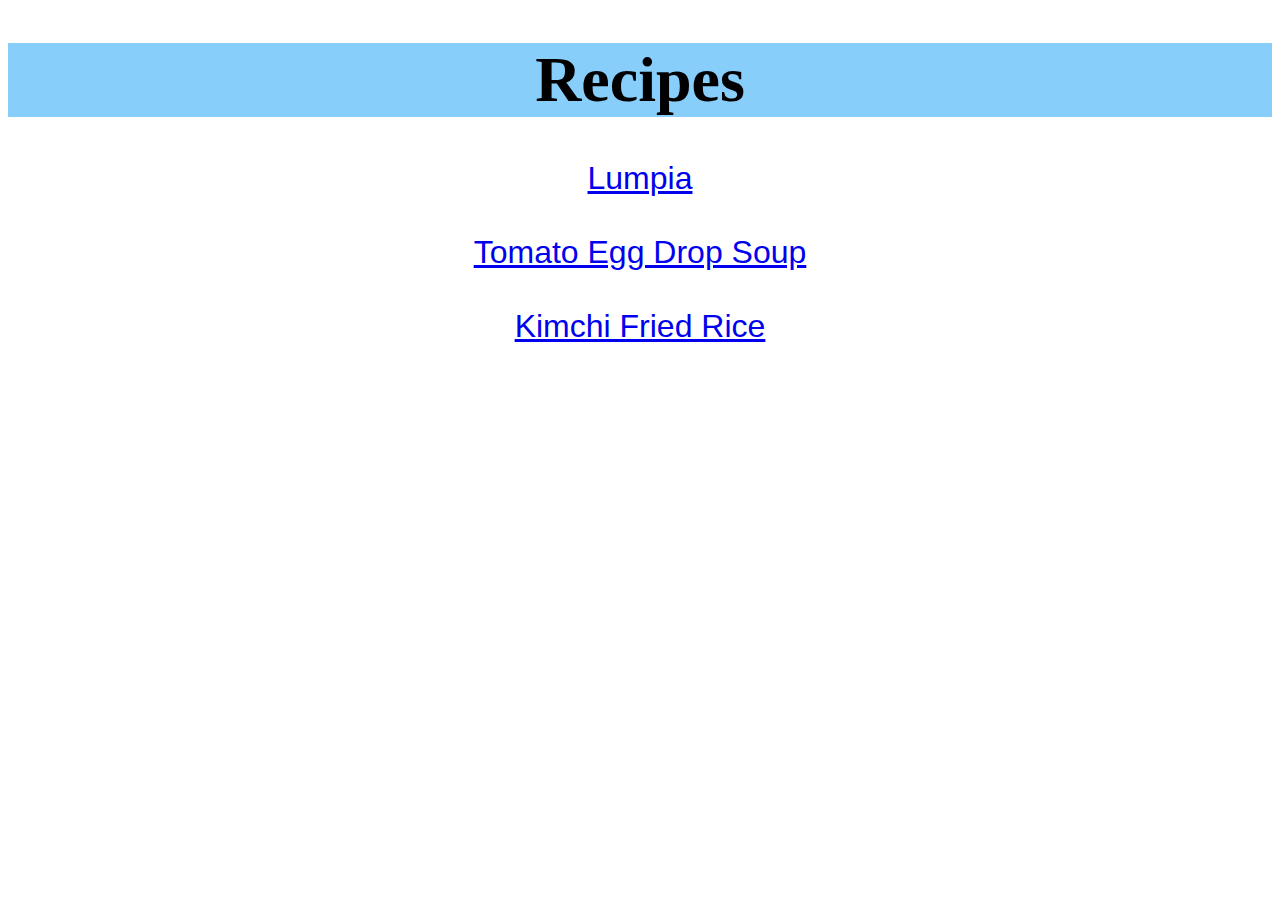
<file: index.html>
<!DOCTYPE html>
<html lang="en">
<head>
    <meta charset="UTF-8">
    <meta name="viewport" content="width=device-width, initial-scale=1.0">
    <title>Document</title>
    <link rel="stylesheet" href="styles.css">
</head> 
<body class = "food">
    <h1 id="RecipeTitle">Recipes</h1>
    <a href="recipes/lumpia.html">Lumpia</a>
    <br>
    <br>
    <a href="recipes/TomatoEggDropSoup.html">Tomato Egg Drop Soup</a>
    <br>
    <br>
    <a href="recipes/kimchiFriedRice.html">Kimchi Fried Rice</a>
</body>
</html>
</file>
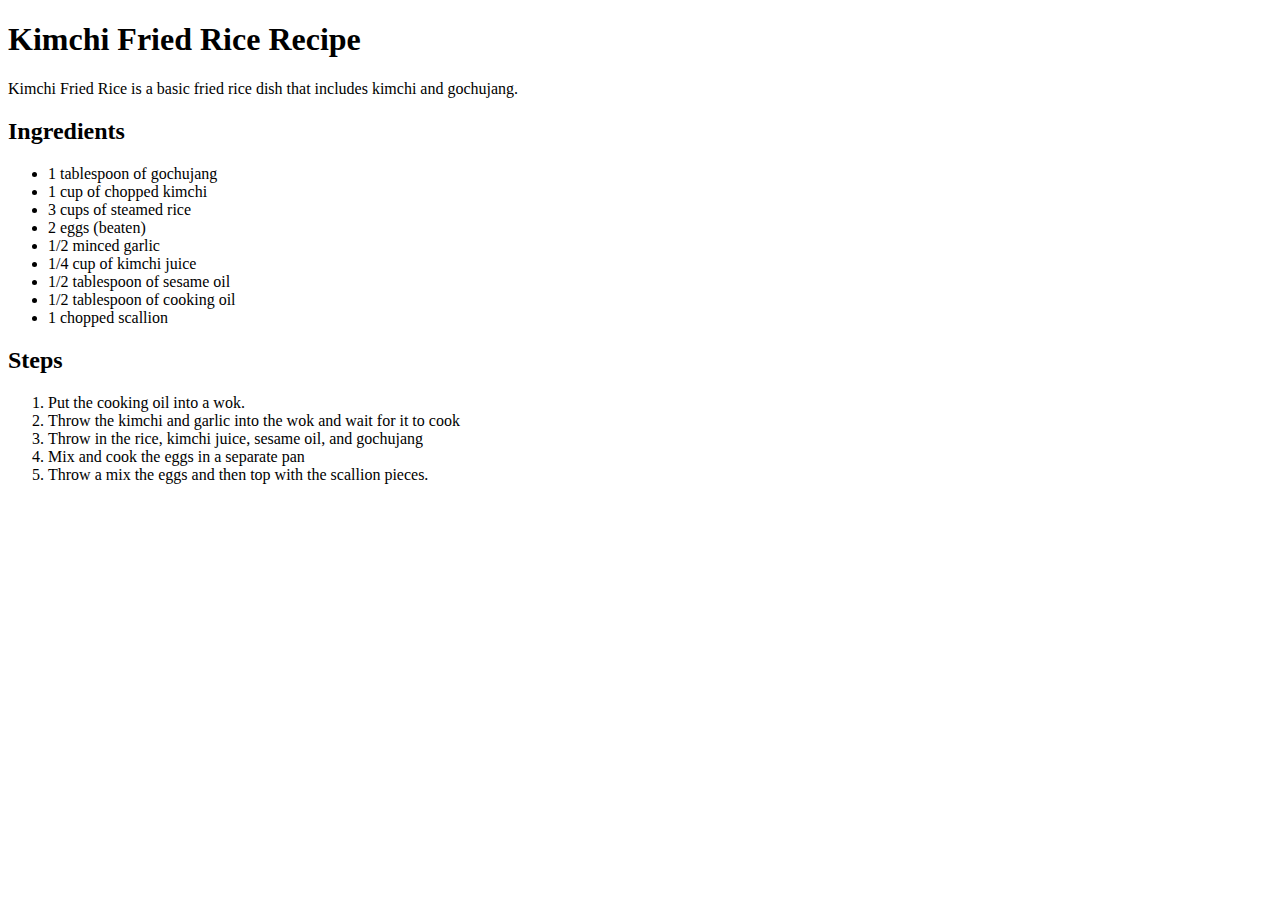
<file: recipes/kimchiFriedRice.html>
<!DOCTYPE html>
<html lang="en">
<head>
    <meta charset="UTF-8">
    <meta name="viewport" content="width=device-width, initial-scale=1.0">
    <title>Document</title>
</head>
<body>
    <h1>Kimchi Fried Rice Recipe</h1>
    <!--Explanation of dish-->
    <p>
        Kimchi Fried Rice is a basic fried rice dish that 
        includes kimchi and gochujang.
    </p>
    <!--Ingredients section-->
    <h2>Ingredients</h2>
    <ul>
        <li>1 tablespoon of gochujang</li>
        <li>1 cup of chopped kimchi</li>
        <li>3 cups of steamed rice</li>
        <li>2 eggs (beaten)</li>
        <li>1/2 minced garlic</li>
        <li>1/4 cup of kimchi juice</li>
        <li>1/2 tablespoon of sesame oil</li>
        <li>1/2 tablespoon of cooking oil</li>
        <li>1 chopped scallion</li>
    </ul>
    <!--Steps-->
    <h2>Steps</h2>
    <ol>
        <li>Put the cooking oil into a wok.</li>
        <li>Throw the kimchi and garlic into the wok and wait for it to cook</li>
        <li>Throw in the rice, kimchi juice, sesame oil, and gochujang</li>
        <li>Mix and cook the eggs in a separate pan</li>
        <li>Throw a mix the eggs and then top with the scallion pieces.</li>
    </ol>
</body>
</html>
</file>
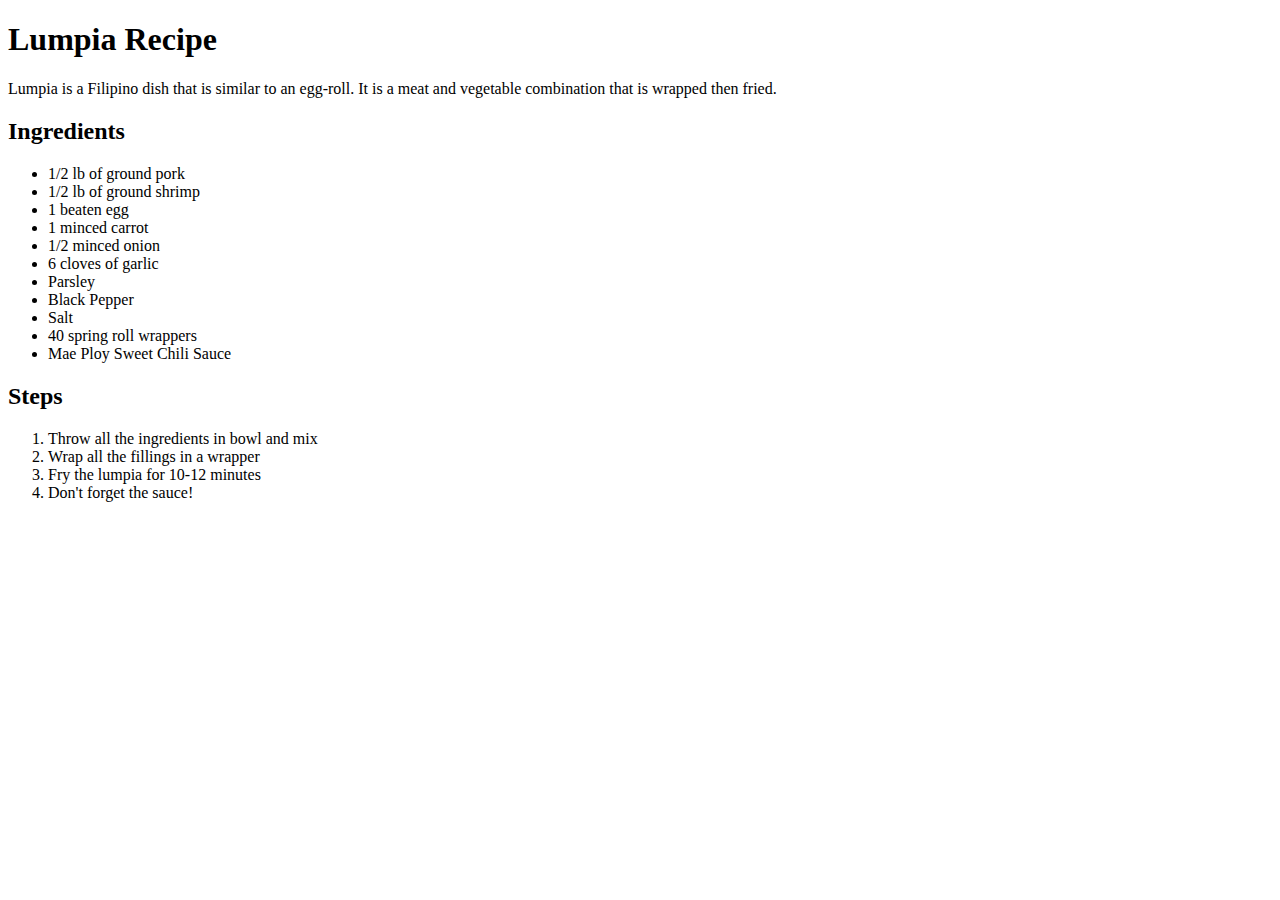
<file: recipes/lumpia.html>
<!DOCTYPE html>
<html lang="en">
<head>
    <meta charset="UTF-8">
    <meta name="viewport" content="width=<h1>>, initial-scale=1.0">
    <title>Document</title>
</head>
<body>
    <h1>Lumpia Recipe</h1>
    <!--Explanation of dish-->
    <p>
        Lumpia is a Filipino dish that is similar to an egg-roll.
        It is a meat and vegetable combination that is wrapped then 
        fried.
    </p>
    <!--Ingredients section-->
    <h2>Ingredients</h2>
    <ul>
        <li>1/2 lb of ground pork</li>
        <li>1/2 lb of ground shrimp</li>
        <li>1 beaten egg</li>
        <li>1 minced carrot</li>
        <li>1/2 minced onion</li>
        <li>6 cloves of garlic</li>
        <li>Parsley</li>
        <li>Black Pepper</li>
        <li>Salt</li>
        <li>40 spring roll wrappers</li>
        <li>Mae Ploy Sweet Chili Sauce</li>
    </ul>
    <!--Steps-->
    <h2>Steps</h2>
    <ol>
        <li>Throw all the ingredients in bowl and mix</li>
        <li>Wrap all the fillings in a wrapper</li>
        <li>Fry the lumpia for 10-12 minutes</li>
        <li>Don't forget the sauce!</li>
    </ol>
</body>
</html>
</file>
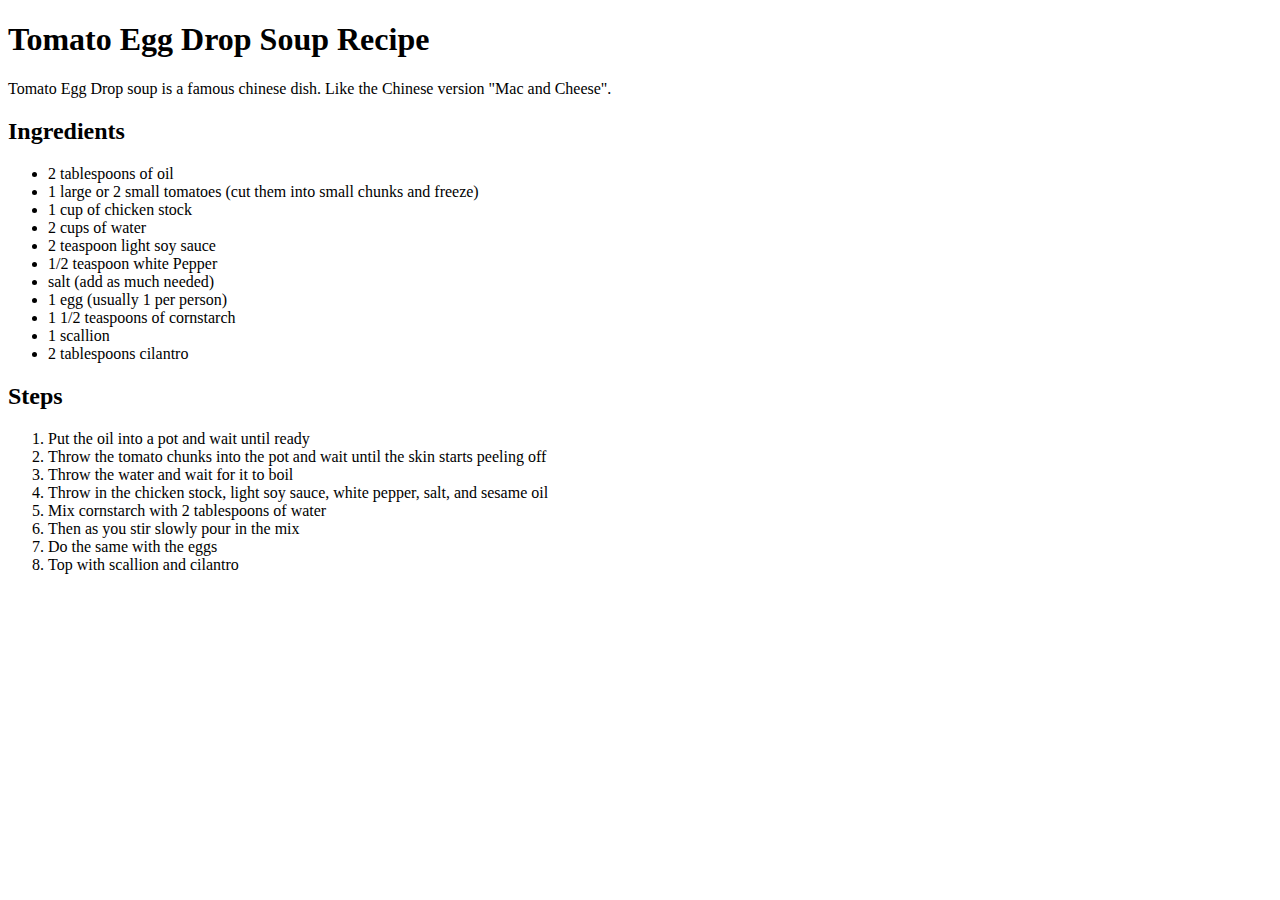
<file: recipes/TomatoEggDropSoup.html>
<!DOCTYPE html>
<html lang="en">
<head>
    <meta charset="UTF-8">
    <meta name="viewport" content="width=device-width, initial-scale=1.0">
    <title>Document</title>
</head>
<body>
    <h1>Tomato Egg Drop Soup Recipe</h1>
    <p>
        Tomato Egg Drop soup is a famous chinese dish. Like 
        the Chinese version "Mac and Cheese".
    </p>
    <h2>Ingredients</h2>
    <ul>
        <li>2 tablespoons of oil</li>
        <li>1 large or 2 small tomatoes (cut them into small chunks and freeze)</li>
        <li>1 cup of chicken stock</li>
        <li>2 cups of water</li>
        <li>2 teaspoon light soy sauce</li>
        <li>1/2 teaspoon white Pepper</li>
        <li>salt (add as much needed)</li>
        <li>1 egg (usually 1 per person)</li>
        <li>1 1/2 teaspoons of cornstarch</li>
        <li>1 scallion</li>
        <li>2 tablespoons cilantro</li>
    </ul>
    <!--Steps-->
    <h2>Steps</h2>
    <ol>
        <li>Put the oil into a pot and wait until ready</li>
        <li>Throw the tomato chunks into the pot and wait until the skin starts peeling off</li>
        <li>Throw the water and wait for it to boil</li>
        <li>Throw in the chicken stock, light soy sauce, white pepper, salt, and sesame oil</li>
        <li>Mix cornstarch with 2 tablespoons of water</li>
        <li>Then as you stir slowly pour in the mix</li>
        <li>Do the same with the eggs</li>
        <li>Top with scallion and cilantro</li>
    </ol>
</body>
</html>
</file>
<file: styles.css>
#RecipeTitle {
    text-align: center;
    background-color: lightskyblue;
    font-family: 'Times New Roman', Times, serif;
    color: black;
    font-size: 64 px;
}
.food {
    text-align:center;
    font-family: 'Lucida Sans', 'Lucida Sans Regular', 'Lucida Grande', 'Lucida Sans Unicode', Geneva, Verdana, sans-serif;
    color:green;
    font-size: 32px;
}
</file>
